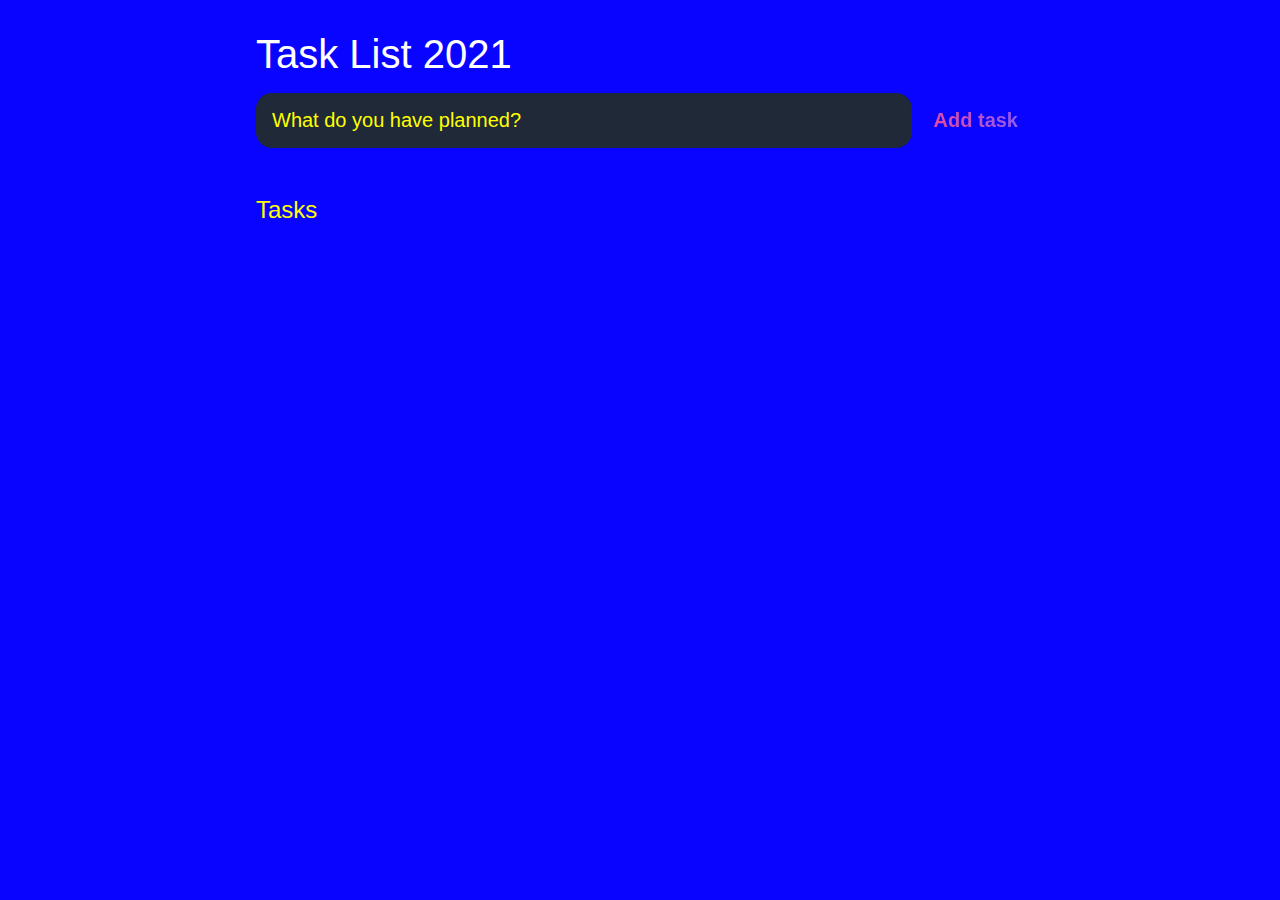
<file: Todo list using HTML CSS JavaScript/index.html>
<!DOCTYPE html>
<html lang="en">
<head>
	<meta charset="UTF-8">
	<meta http-equiv="X-UA-Compatible" content="IE=edge">
	<meta name="viewport" content="width=device-width, initial-scale=1.0">
	<title>Task List 2021</title>

	<link rel="stylesheet" href="todo.css" />
</head>
<body>
	
	<header>
		<h1>Task List 2021</h1>
		<form id="new-task-form">
			<input 
				type="text" 
				name="new-task-input" 
				id="new-task-input" 
				placeholder="What do you have planned?" />
			<input 
				type="submit"
				id="new-task-submit" 
				value="Add task" />
		</form>
	</header>
	<main>
		<section class="task-list">
			<h2>Tasks</h2>

			<div id="tasks">

				<!-- <div class="task">
					<div class="content">
						<input 
							type="text" 
							class="text" 
							value="A new task"
							readonly>
					</div>
					<div class="actions">
						<button class="edit">Edit</button>
						<button class="delete">Delete</button>
					</div>
				</div> -->

			</div>
		</section>
	</main>

	<script src="todo.js"></script>
</body>
</html>
</file>
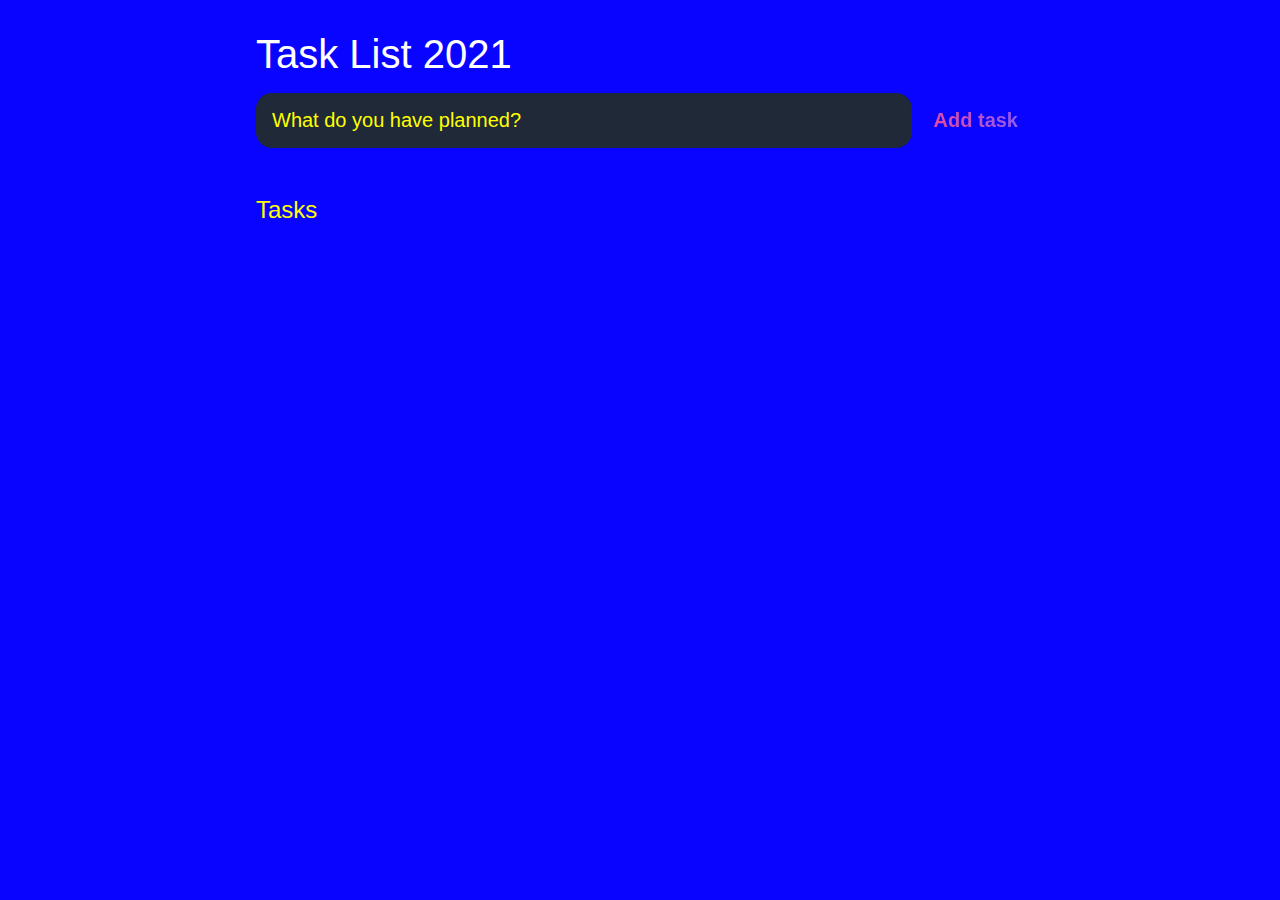
<file: Todo list using HTML CSS JavaScript/todo.html>
<!DOCTYPE html>
<html lang="en">
<head>
	<meta charset="UTF-8">
	<meta http-equiv="X-UA-Compatible" content="IE=edge">
	<meta name="viewport" content="width=device-width, initial-scale=1.0">
	<title>Task List 2021</title>

	<link rel="stylesheet" href="todo.css" />
</head>
<body>
	
	<header>
		<h1>Task List 2021</h1>
		<form id="new-task-form">
			<input 
				type="text" 
				name="new-task-input" 
				id="new-task-input" 
				placeholder="What do you have planned?" />
			<input 
				type="submit"
				id="new-task-submit" 
				value="Add task" />
		</form>
	</header>
	<main>
		<section class="task-list">
			<h2>Tasks</h2>

			<div id="tasks">

				<!-- <div class="task">
					<div class="content">
						<input 
							type="text" 
							class="text" 
							value="A new task"
							readonly>
					</div>
					<div class="actions">
						<button class="edit">Edit</button>
						<button class="delete">Delete</button>
					</div>
				</div> -->

			</div>
		</section>
	</main>

	<script src="todo.js"></script>
</body>
</html>
</file>
<file: Todo list using HTML CSS JavaScript/todo.css>
:root {
	--dark: #0804ff;
	--darker: #1F2937;
	--darkest: #111827;
	--grey: #ffff00;
	--pink: #EC4899;
	--purple: #8B5CF6;
	--light: #EEE;
}

* {
	margin: 0;
	box-sizing: border-box;
	font-family: "Fira sans", sans-serif;
}

body {
	display: flex;
	flex-direction: column;
	min-height: 100vh;
	color: #FFF;
	background-color: var(--dark);
}

header {
	padding: 2rem 1rem;
	max-width: 800px;
	width: 100%;
	margin: 0 auto;
}

header h1{ 
	font-size: 2.5rem;
	font-weight: 300;
	color: var(--green);
	margin-bottom: 1rem;
}

#new-task-form {
	display: flex;;
}

input, button {
	appearance: none;
	border: none;
	outline: none;
	background: none;
}

#new-task-input {
	flex: 1 1 0%;
	background-color: var(--darker);
	padding: 1rem;
	border-radius: 1rem;
	margin-right: 1rem;
	color: var(--light);
	font-size: 1.25rem;
}

#new-task-input::placeholder {
	color: var(--grey);
}

#new-task-submit {
	color: var(--pink);
	font-size: 1.25rem;
	font-weight: 700;
	background-image: linear-gradient(to right, var(--pink), var(--purple));
	-webkit-background-clip: text;
	-webkit-text-fill-color: transparent;
	cursor: pointer;
	transition: 0.4s;
}

#new-task-submit:hover {
	opacity: 0.8;
}

#new-task-submit:active {
	opacity: 0.6;
}

main {
	flex: 1 1 0%;
	max-width: 800px;
	width: 100%;
	margin: 0 auto;
}

.task-list {
	padding: 1rem;
}

.task-list h2 {
	font-size: 1.5rem;
	font-weight: 300;
	color: var(--grey);
	margin-bottom: 1rem;
}

#tasks .task {
	display: flex;
	justify-content: space-between;
	background-color: var(--darkest);
	padding: 1rem;
	border-radius: 1rem;
	margin-bottom: 1rem;
}

.task .content {
	flex: 1 1 0%;
}

.task .content .text {
	color: var(--light);
	font-size: 1.125rem;
	width: 100%;
	display: block;
	transition: 0.4s;
}

.task .content .text:not(:read-only) {
	color: var(--pink);
}

.task .actions {
	display: flex;
	margin: 0 -0.5rem;
}

.task .actions button {
	cursor: pointer;
	margin: 0 0.5rem;
	font-size: 1.125rem;
	font-weight: 700;
	text-transform: uppercase;
	transition: 0.4s;
}

.task .actions button:hover {
	opacity: 0.8;
}

.task .actions button:active {
	opacity: 0.6;
}

.task .actions .edit {
	background-image: linear-gradient(to right, var(--pink), var(--purple));
	-webkit-background-clip: text;
	-webkit-text-fill-color: transparent;
}

.task .actions .delete {
	color: crimson;
}
</file>
